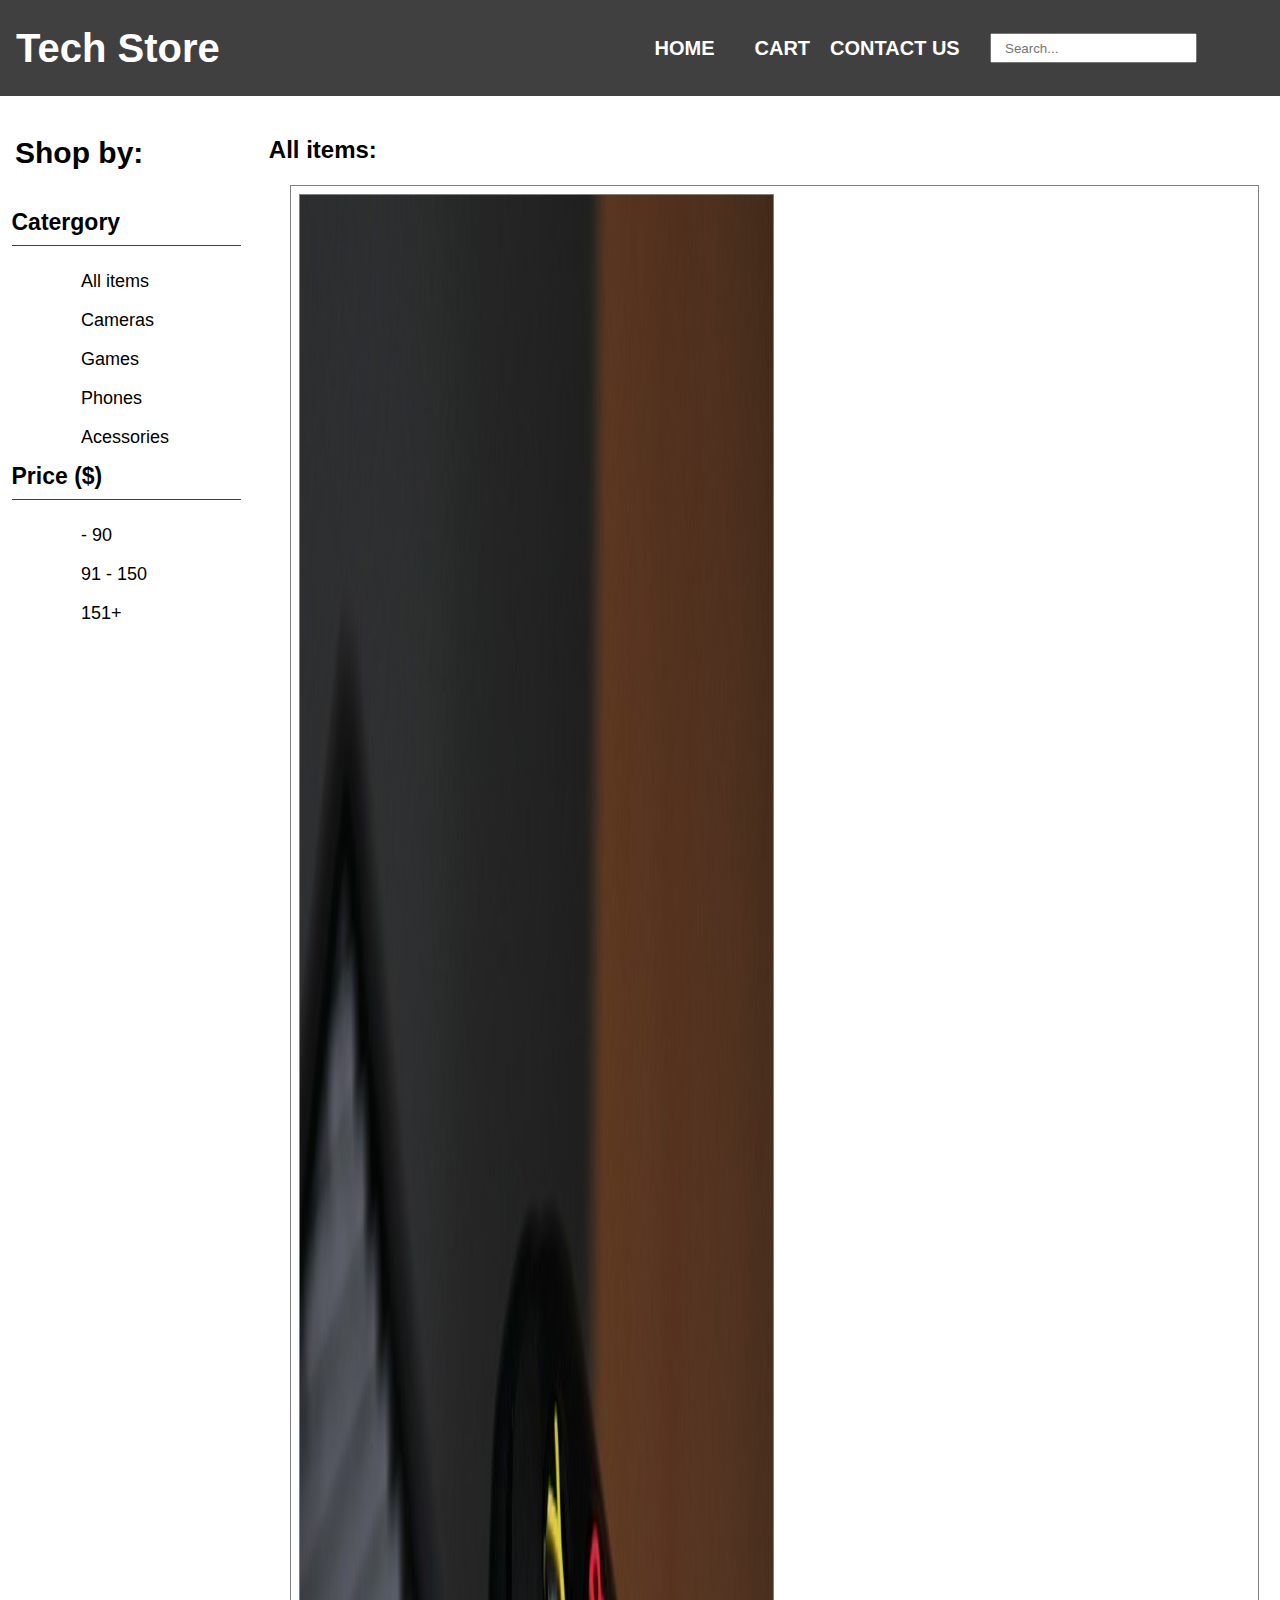
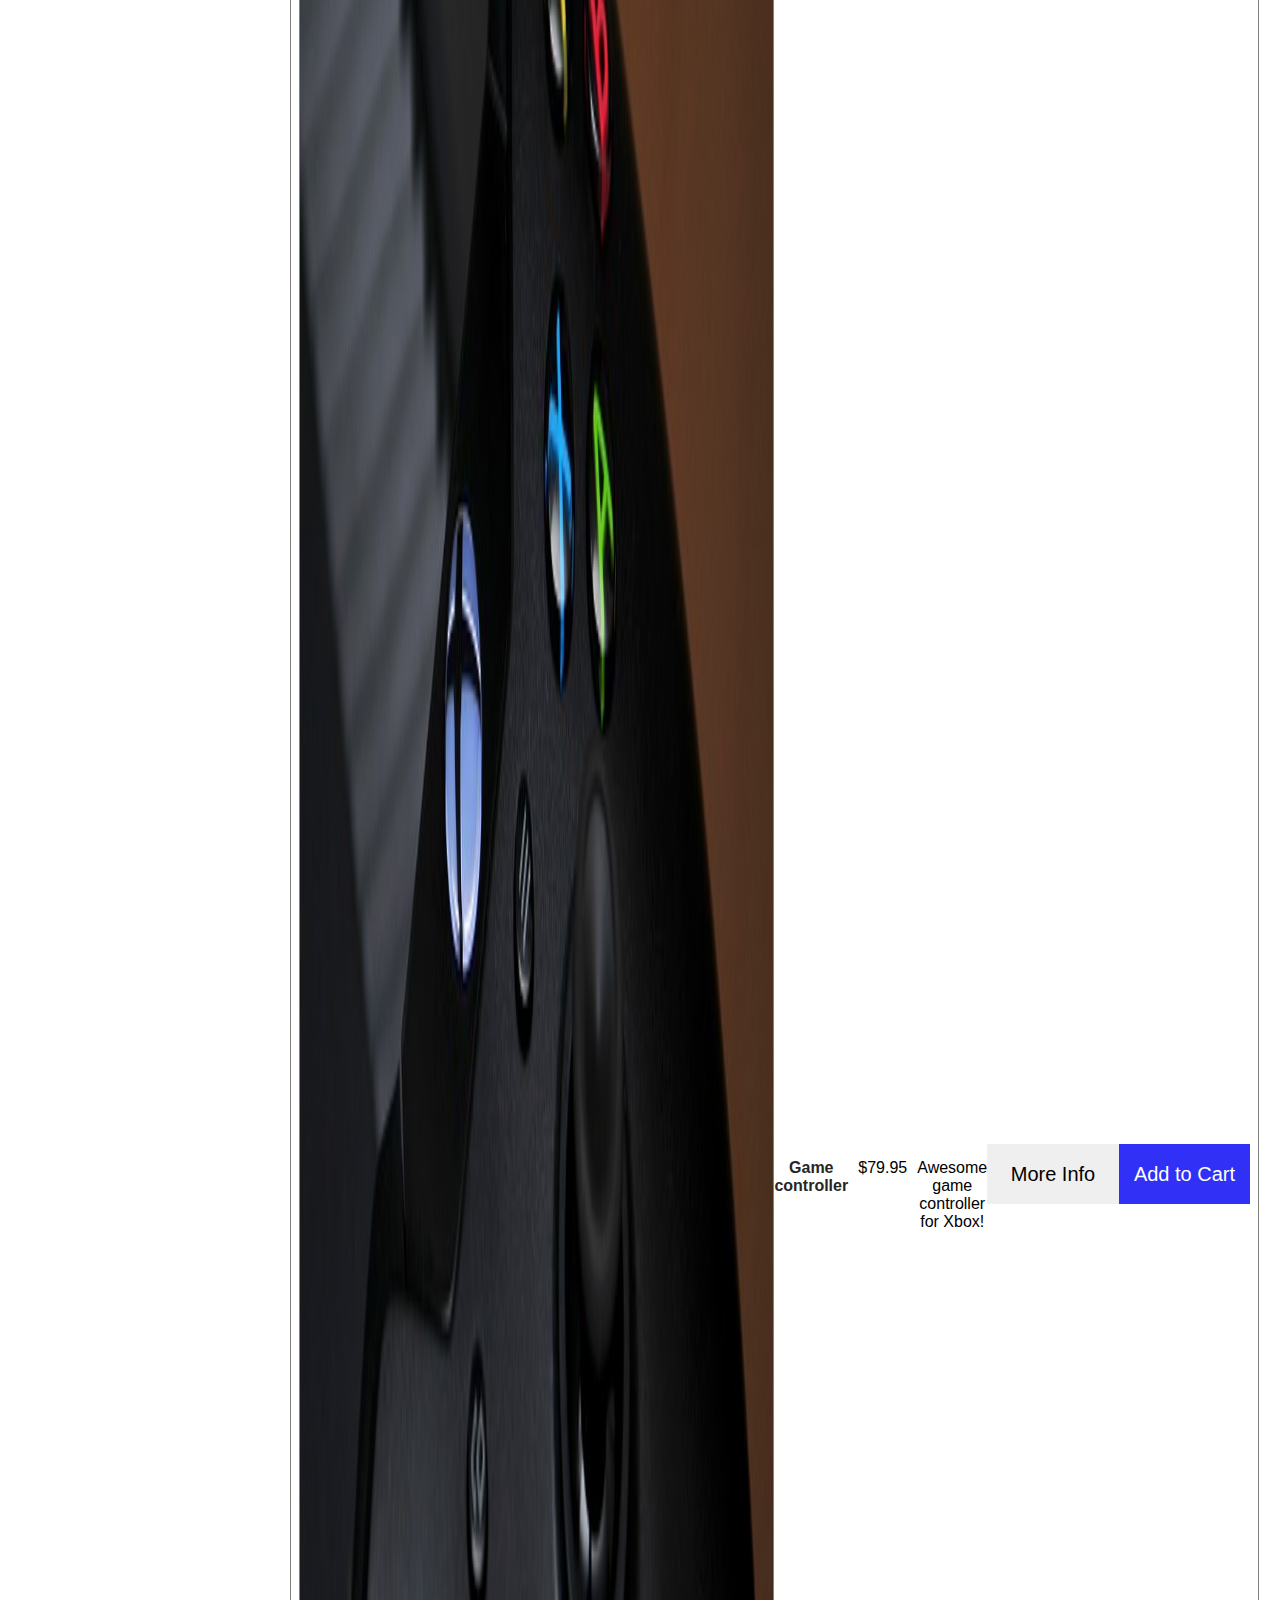
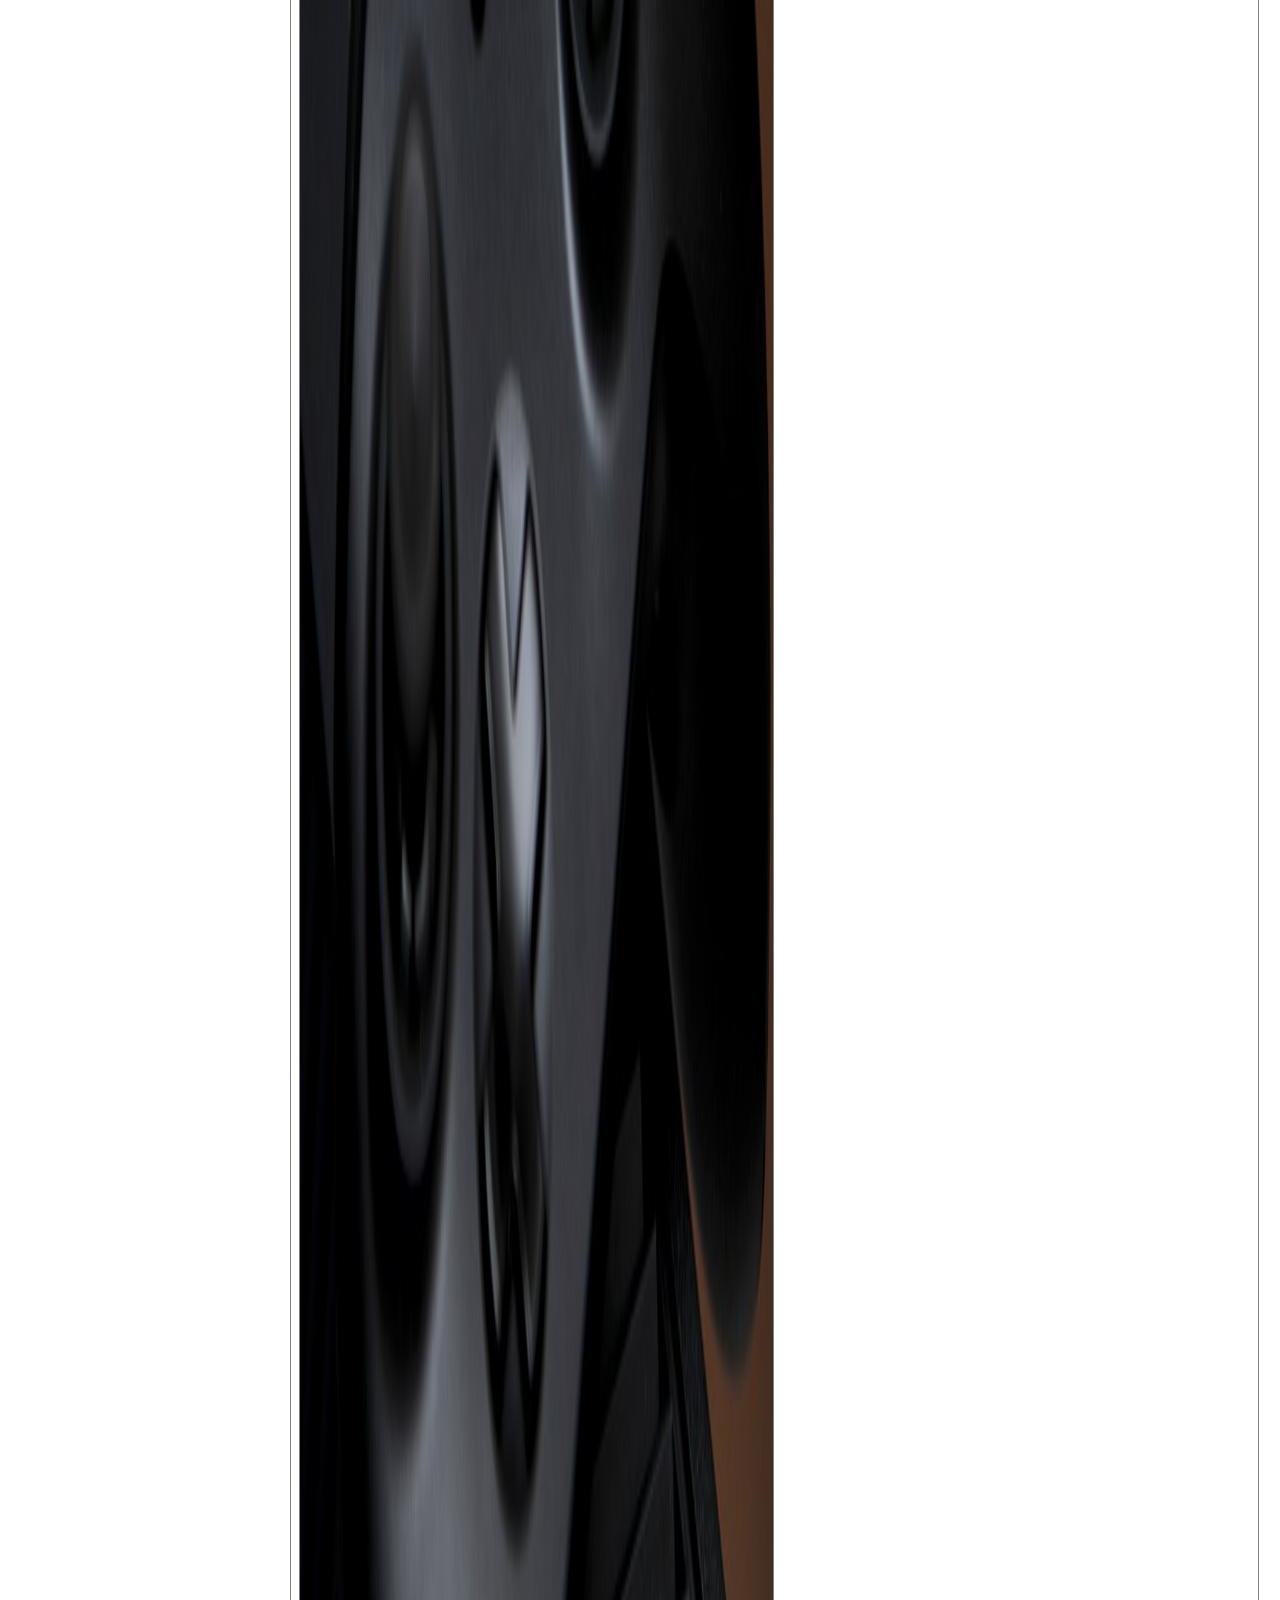
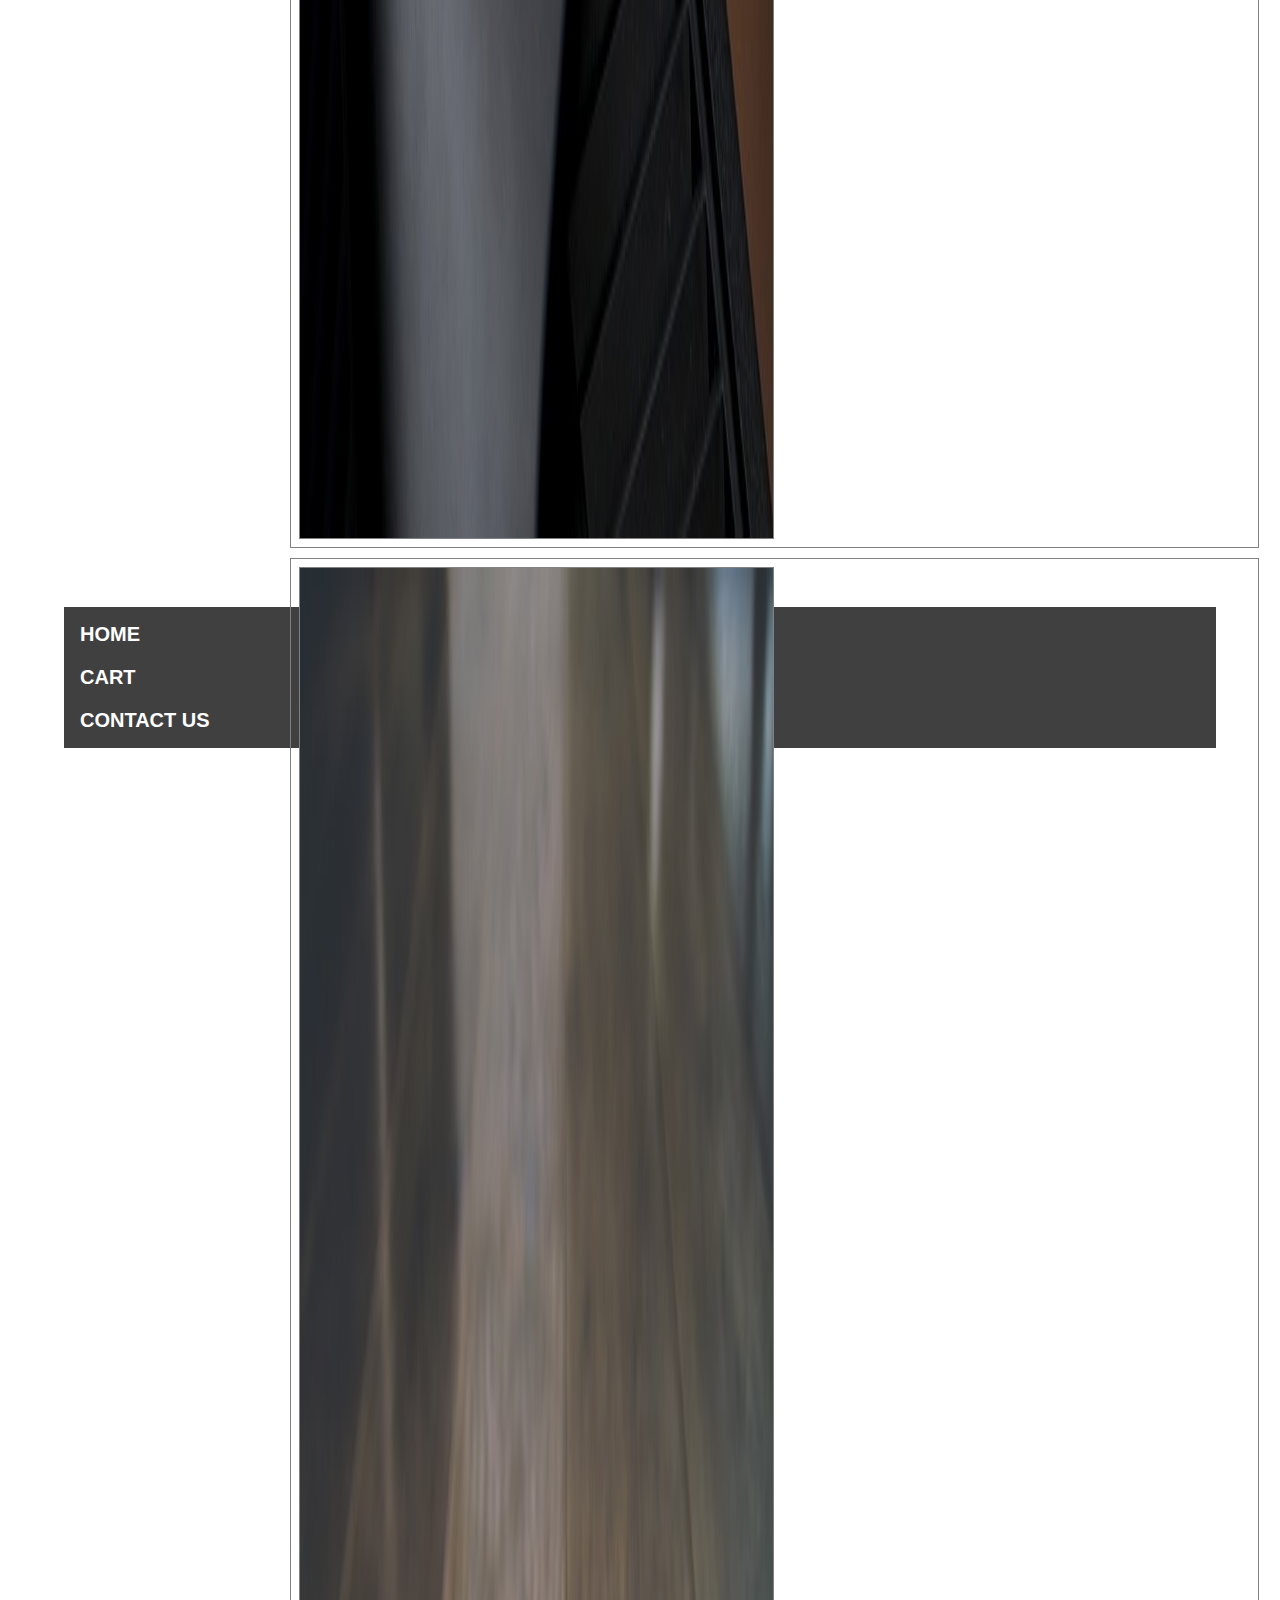
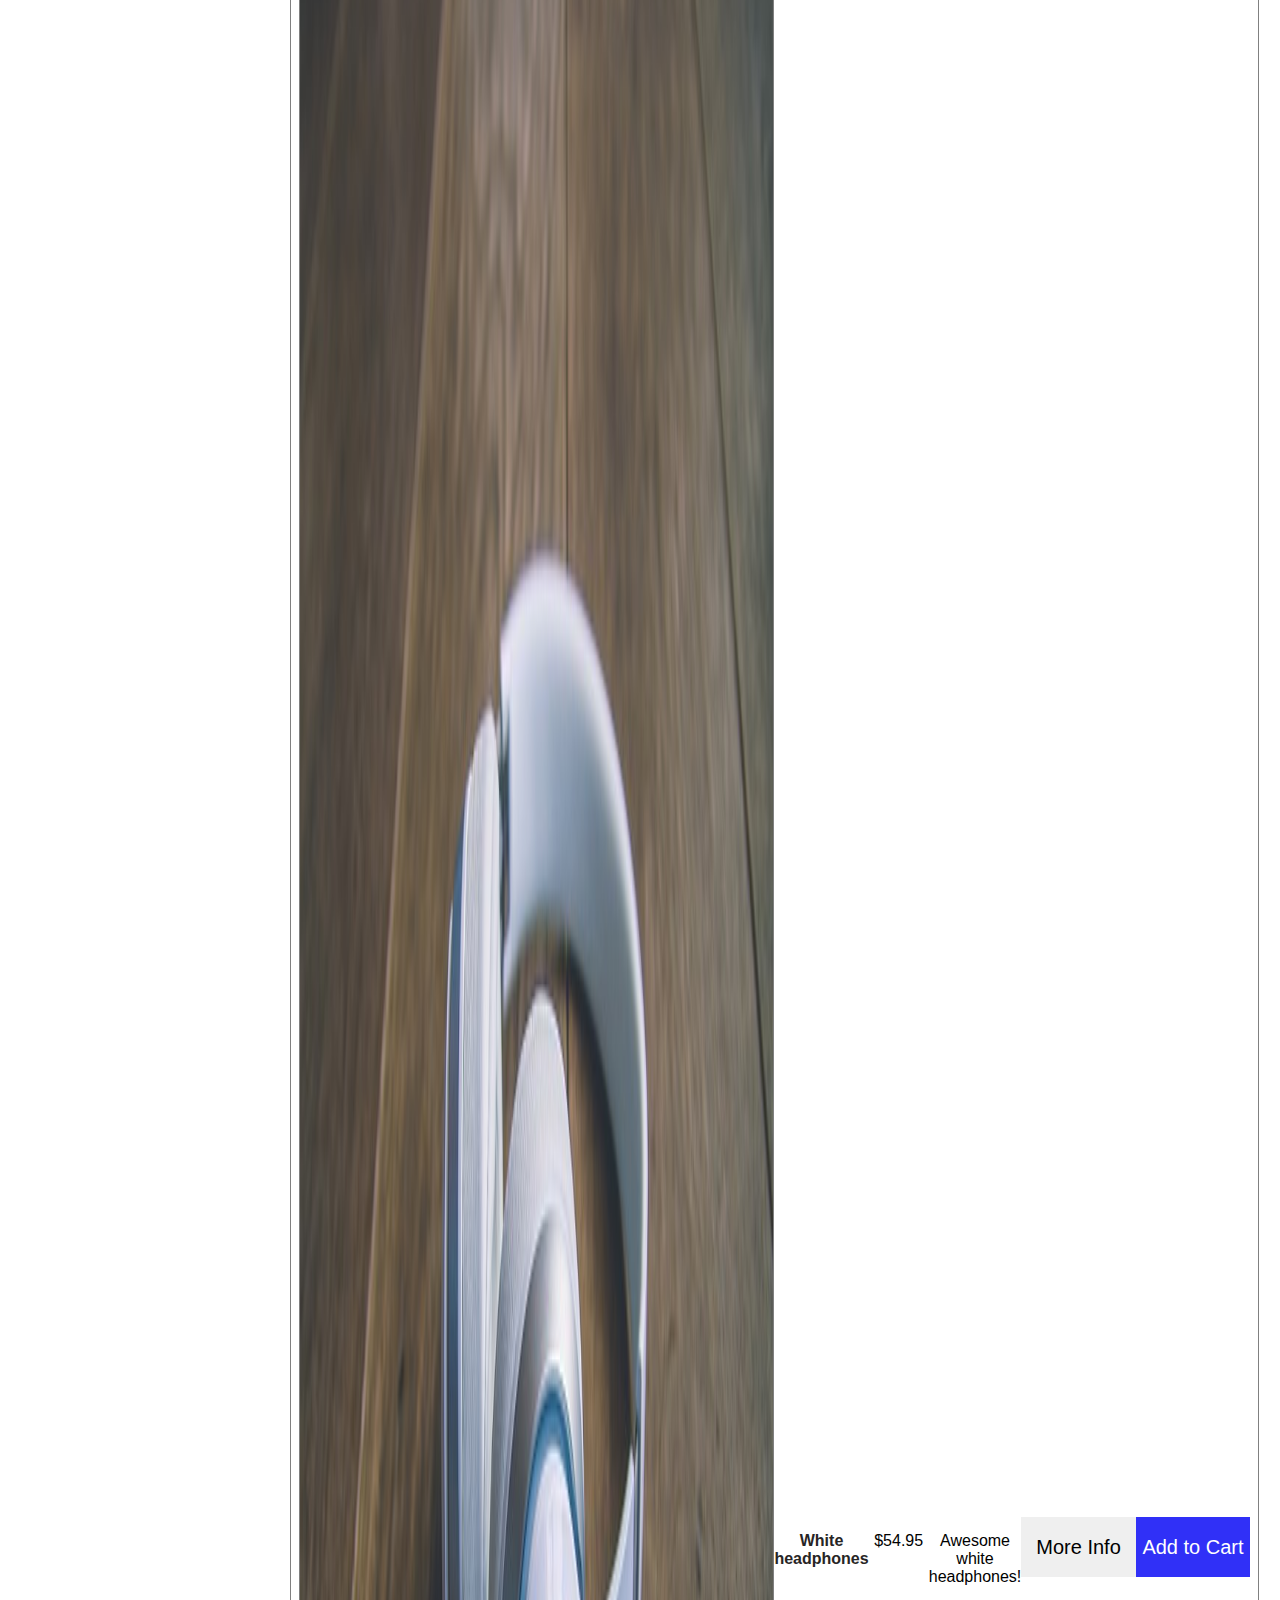
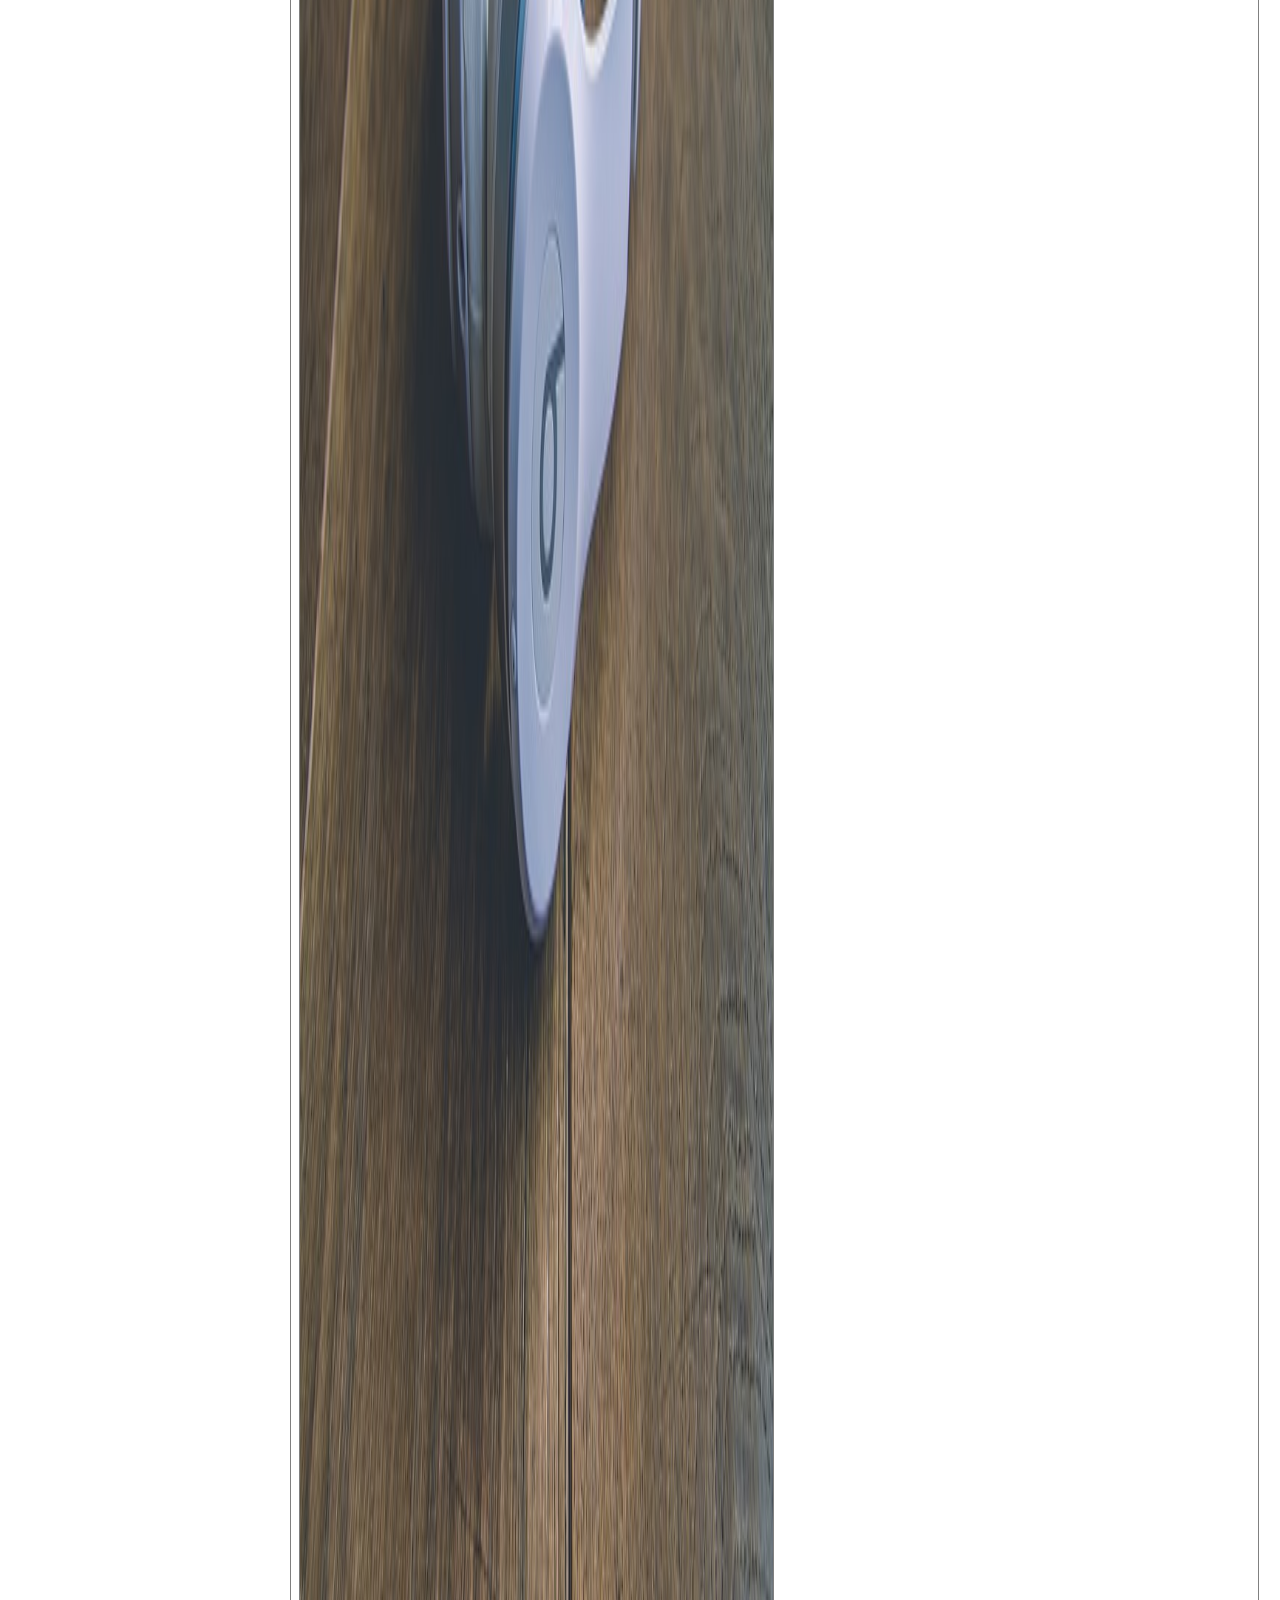
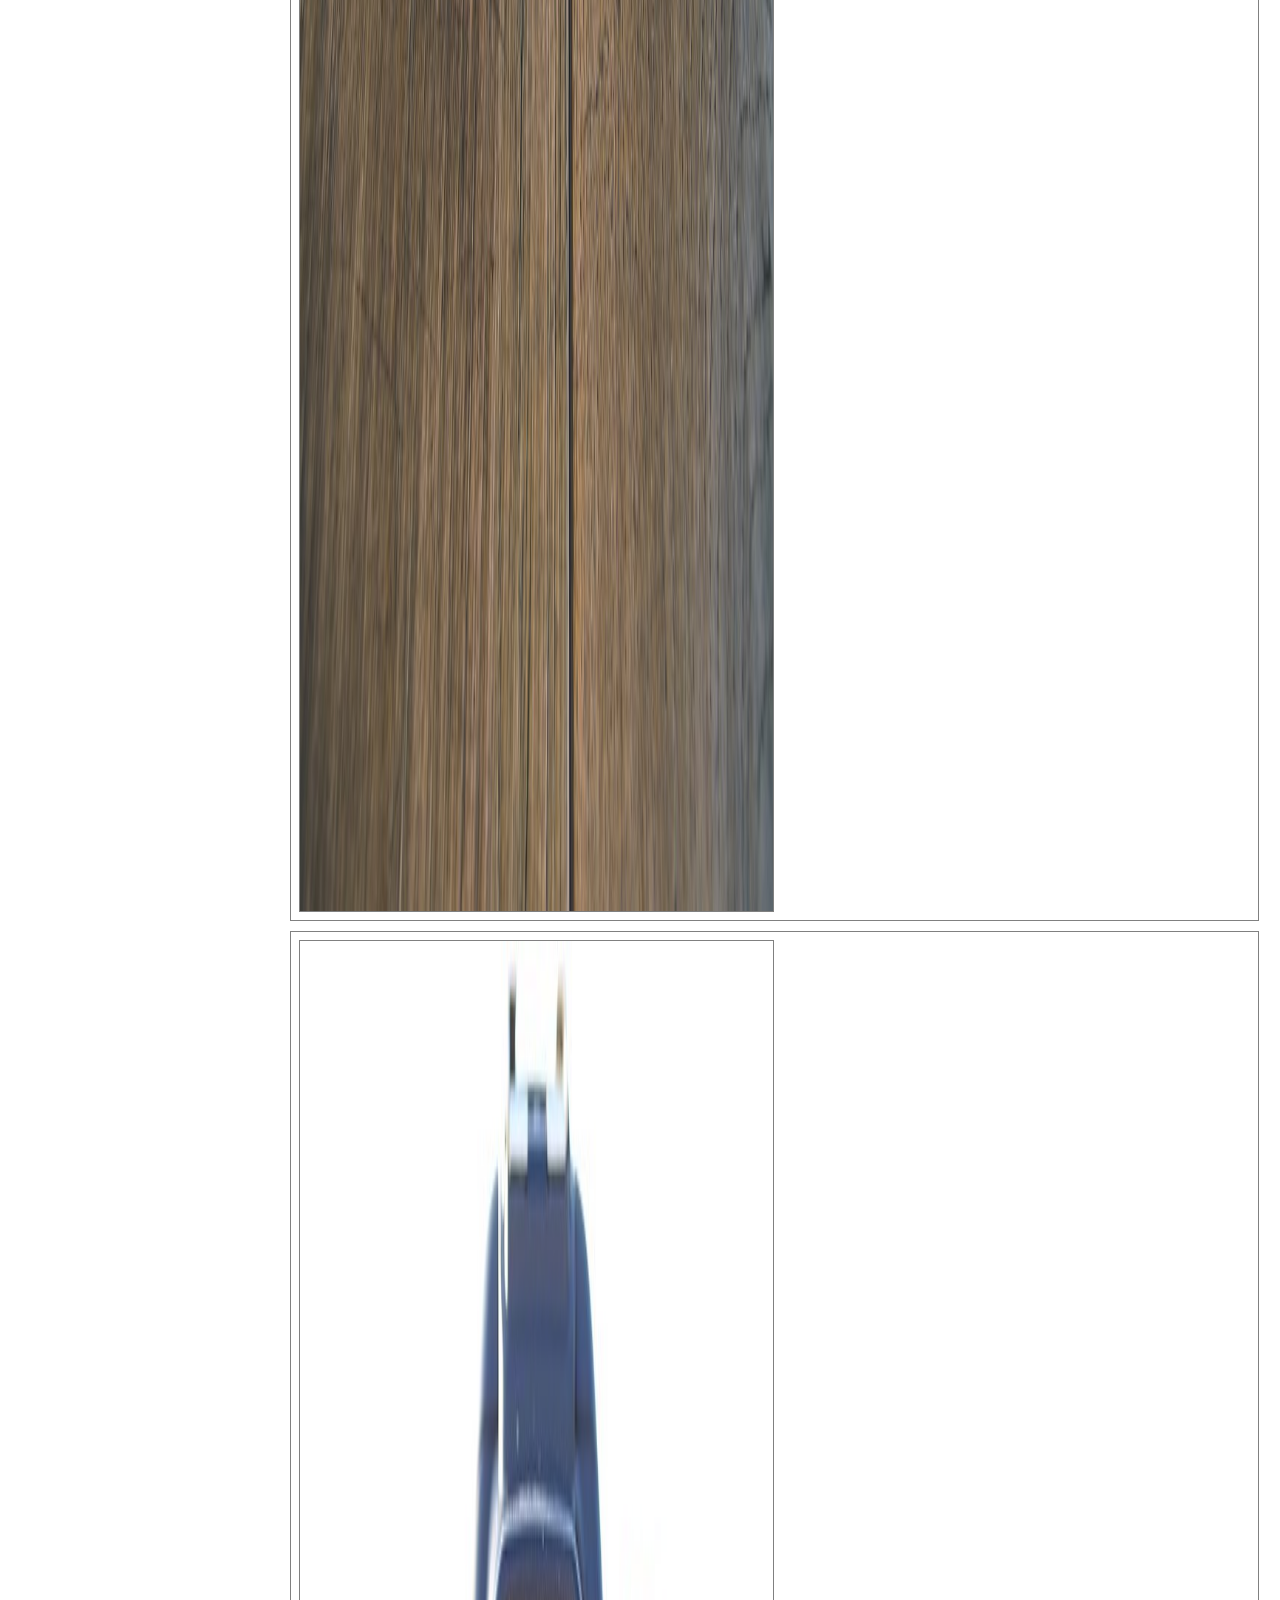
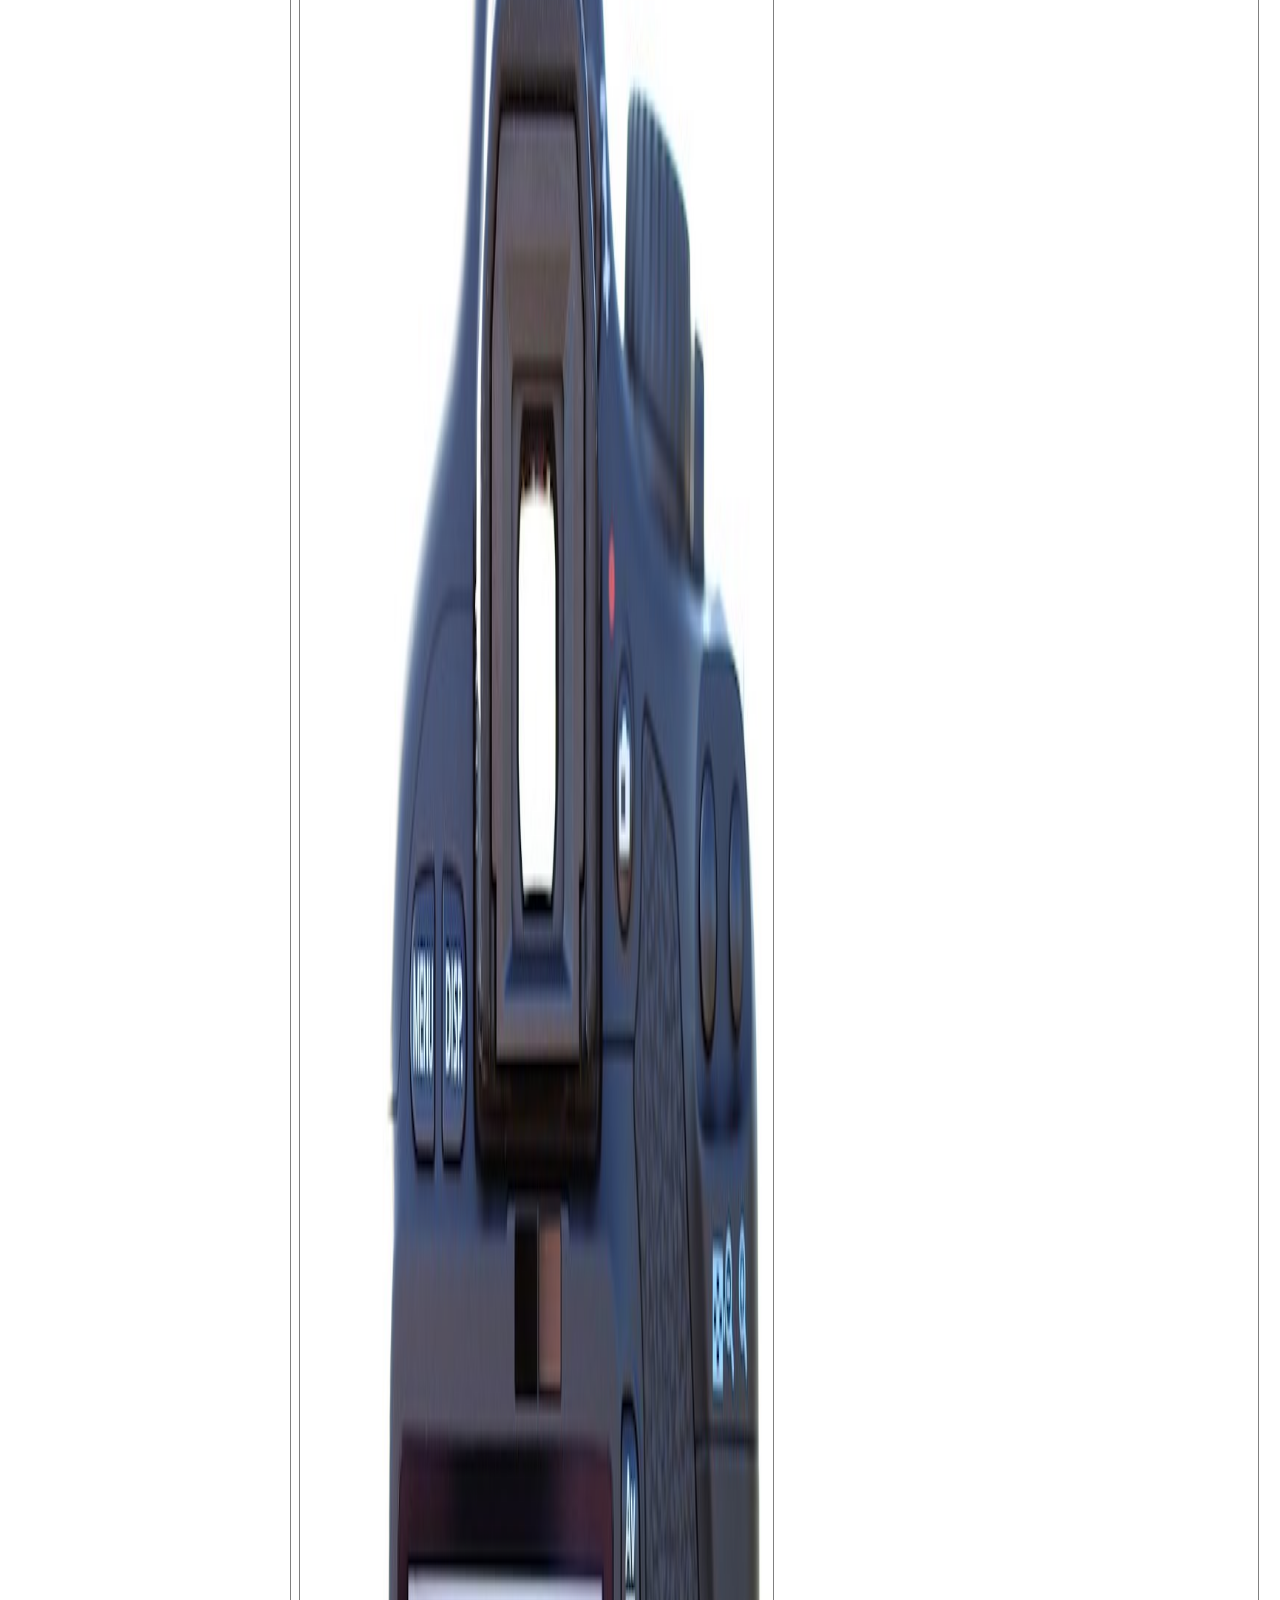
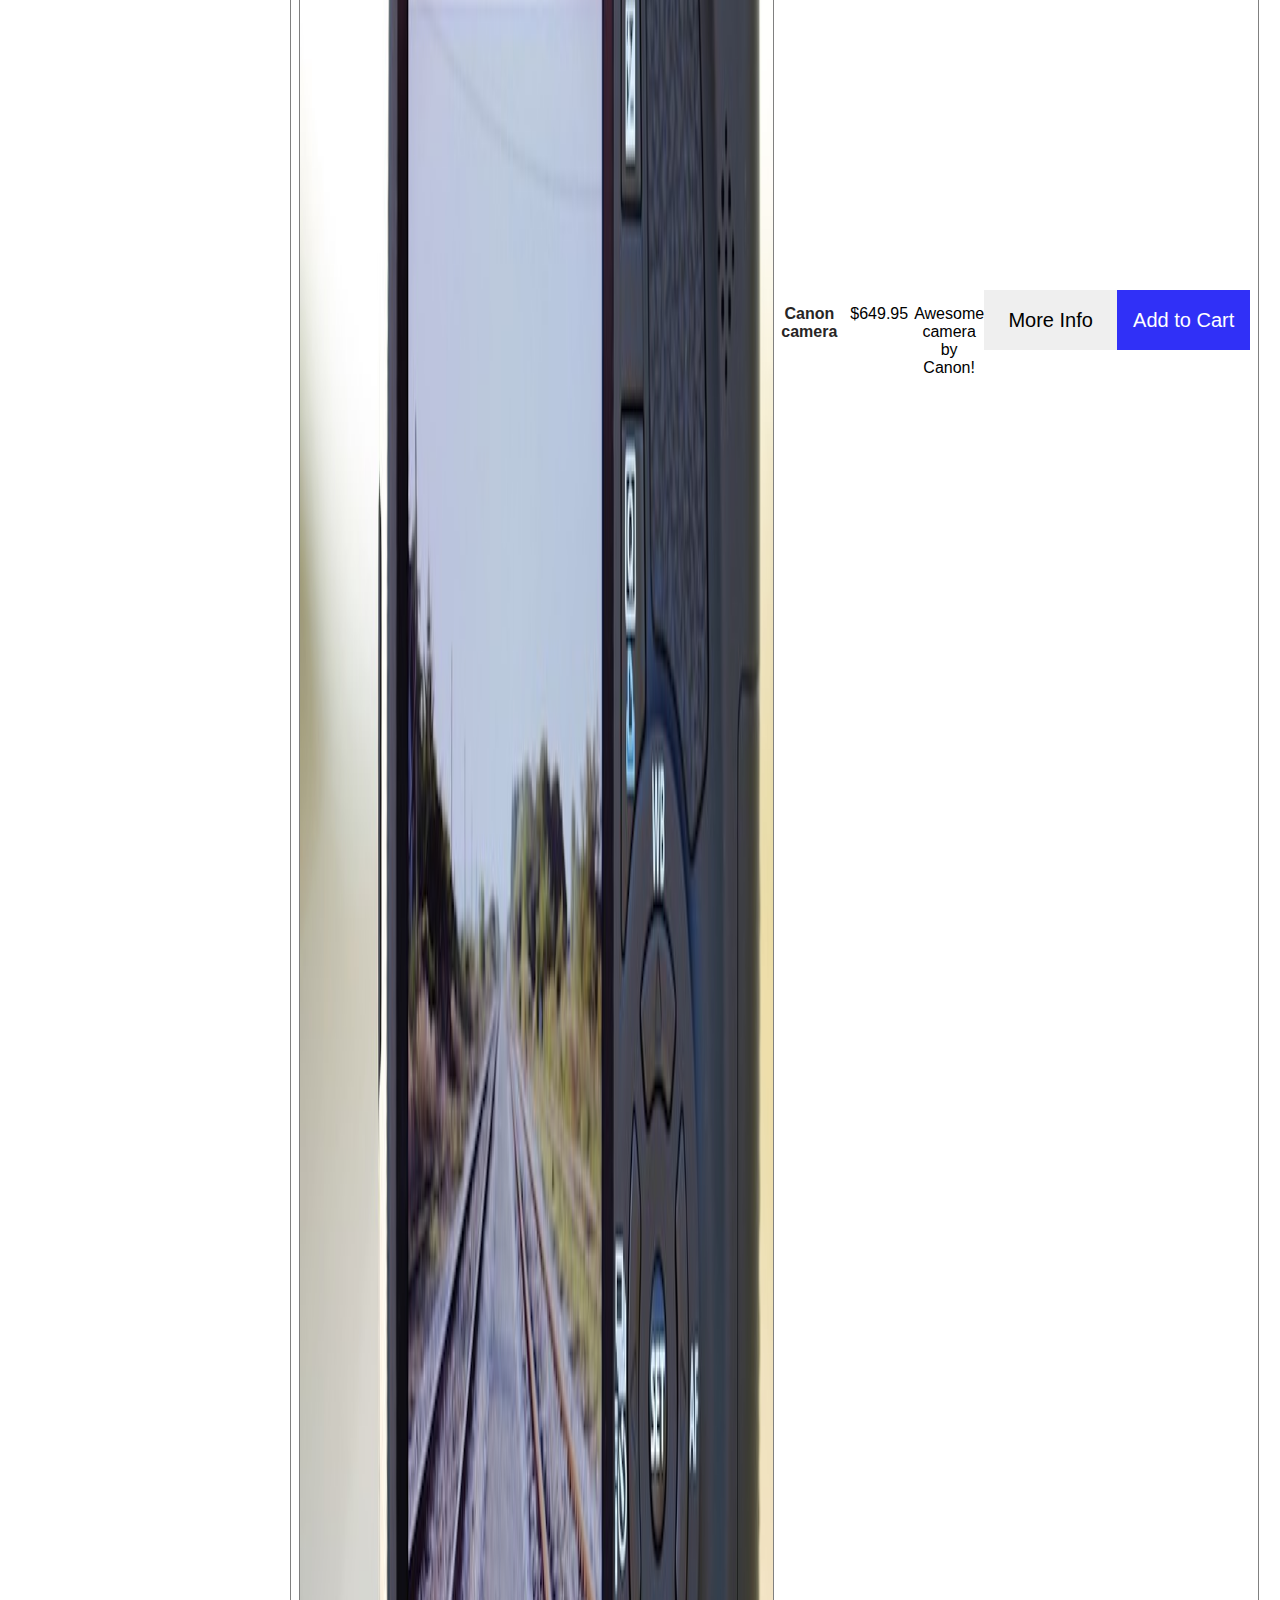
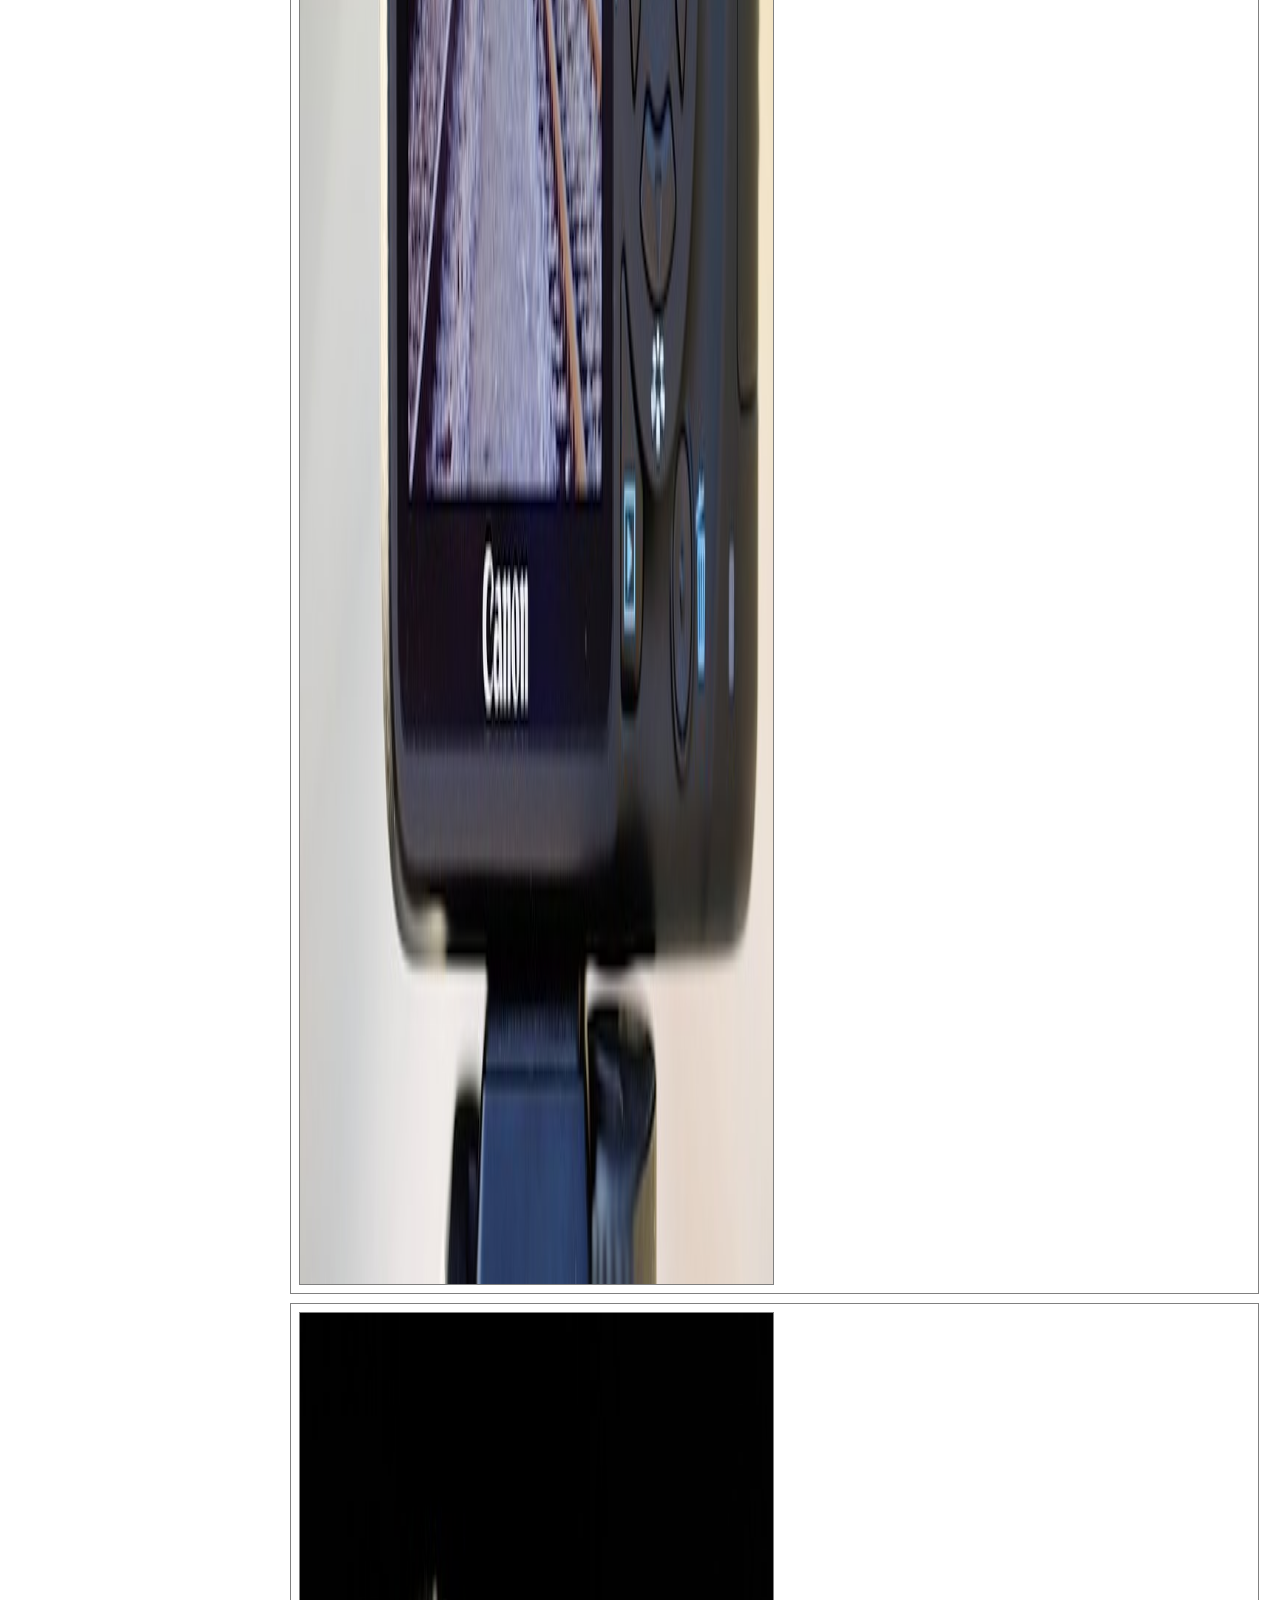
<file: index.html>
<!DOCTYPE html>
<html lang="en">

<head>
    <meta charset="UTF-8">
    <meta http-equiv="X-UA-Compatible" content="IE=edge">
    <meta name="viewport" content="width=device-width, initial-scale=1.0">
    <title>Tech Stone</title>
    <link rel="stylesheet" href="./css/global.css">
    <link rel="stylesheet" href="./css/styles.css">
    <link rel="stylesheet" href="./pages/products-details/sytles.css">
</head>

<body>
    <header class="header">
        <h1 class="header-title"><a href="index.html">Tech Store</a></h1>
        <div class="left-itens-header">
            <nav class="header-navbar">
                <ul>
                    <li><a href="./index.html">home</a></li>
                    <li class="cart"><a href="./pages/cart/index.html">cart<div class="cart-itens-counter">
                                <p class="total-cart-itens">1</p>
                            </div></a>
                    </li>
                    <li><a href="./pages/contact/index.html">contact us</a></li>
                </ul>
            </nav>
            <input id="header-search" type="text" placeholder="Search...">
        </div>
    </header>
    <main>
        <aside class="menu">
            <h2 class="menu-title">Shop by:</h2>
            <h3 class="category-title">Catergory</h3>
            <section class="category-sec">
                <ul>
                    <li>All items</li>
                    <li>Cameras</li>
                    <li>Games</li>
                    <li>Phones</li>
                    <li>Acessories</li>
                </ul>
            </section>
            <h3 class="price-title">Price ($)</h3>
            <section class="price-sec">
                <ul>
                    <li>- 90</li>
                    <li>91 - 150</li>
                    <li>151+</li>
                </ul>
            </section>
        </aside>
        <section class="shopping-itens">
            <h2 class="shopping-title">All items:</h2>
            <section class="shopping-cards">
                <article class="shopping-card">
                    <img src="./assets/controller.jpg" alt="controller">
                    <span class="card-title">Game controller</span>
                    <span class="card-price">$79.95</span>
                    <span class="card-description">Awesome game controller for Xbox!</span>
                    <span class="tags" style="display: none;">games acessories</span>
                    <div class="buttons-div">
                        <button class="info-button">More Info</button>
                        <button class="add-cart-button main-list">Add to Cart</button>
                    </div>
                </article>
                <article class="shopping-card">
                    <img src="./assets/headphones.jpg" alt="headphones">
                    <span class="card-title">White headphones</span>
                    <span class="card-price">$54.95</span>
                    <span class="card-description">Awesome white headphones!</span>
                    <span class="tags" style="display: none;">acessories phones</span>
                    <div class="buttons-div">
                        <button class="info-button">More Info</button>
                        <button class="add-cart-button">Add to Cart</button>
                    </div>
                </article>
                <article class="shopping-card">
                    <img src="./assets/camera.jpg" alt="camera">
                    <span class="card-title">Canon camera</span>
                    <span class="card-price">$649.95</span>
                    <span class="card-description">Awesome camera by Canon!</span>
                    <span class="tags" style="display: none;">cameras</span>
                    <div class="buttons-div">
                        <button class="info-button">More Info</button>
                        <button class="add-cart-button">Add to Cart</button>
                    </div>
                </article>
                <article class="shopping-card">
                    <img src="./assets/microphone.jpg" alt="microphone">
                    <span class="card-title">Yeti Microphone</span>
                    <span class="card-price">$119.95</span>
                    <span class="card-description">Awesome Blue Yeti microphone!</span>
                    <span class="tags" style="display: none;">acessories</span>
                    <div class="buttons-div">
                        <button class="info-button">More Info</button>
                        <button class="add-cart-button">Add to Cart</button>
                    </div>
                </article>
                <article class="shopping-card">
                    <img src="./assets/cables.jpg" alt="cables">
                    <span class="card-title">Cabels</span>
                    <span class="card-price">$10.95</span>
                    <span class="card-description">Awesome cables available in different lengths!</span>
                    <span class="tags" style="display: none;">acessories</span>
                    <div class="buttons-div">
                        <button class="info-button">More Info</button>
                        <button class="add-cart-button">Add to Cart</button>
                    </div>
                </article>
                <article class="shopping-card">
                    <img src="./assets/lenses.jpg" alt="lenses">
                    <span class="card-title">Camera lenses</span>
                    <span class="card-price">$99.95</span>
                    <span class="card-description">Awesome camera lenses (for Canon models &lt; 2022)!</span>
                    <span class="tags" style="display: none;">cameras</span>
                    <div class="buttons-div">
                        <button class="info-button">More Info</button>
                        <button class="add-cart-button">Add to Cart</button>
                    </div>
                </article>
                <article class="shopping-card">
                    <img src="./assets/controller.jpg" alt="controller">
                    <span class="card-title">Game controller</span>
                    <span class="card-price">$79.95</span>
                    <span class="card-description">Awesome game controller for Xbox!</span>
                    <span class="tags" style="display: none;">games acessories</span>
                    <div class="buttons-div">
                        <button class="info-button">More Info</button>
                        <button class="add-cart-button main-list">Add to Cart</button>
                    </div>
                </article>
                <article class="shopping-card">
                    <img src="./assets/headphones.jpg" alt="headphones">
                    <span class="card-title">White headphones</span>
                    <span class="card-price">$54.95</span>
                    <span class="card-description">Awesome white headphones!</span>
                    <span class="tags" style="display: none;">acessories phones</span>
                    <div class="buttons-div">
                        <button class="info-button">More Info</button>
                        <button class="add-cart-button">Add to Cart</button>
                    </div>
                </article>
                <article class="shopping-card">
                    <img src="./assets/camera.jpg" alt="camera">
                    <span class="card-title">Canon camera</span>
                    <span class="card-price">$649.95</span>
                    <span class="card-description">Awesome camera by Canon!</span>
                    <span class="tags" style="display: none;">cameras</span>
                    <div class="buttons-div">
                        <button class="info-button">More Info</button>
                        <button class="add-cart-button">Add to Cart</button>
                    </div>
                </article>
                <article class="shopping-card">
                    <img src="./assets/microphone.jpg" alt="microphone">
                    <span class="card-title">Yeti Microphone</span>
                    <span class="card-price">$119.95</span>
                    <span class="card-description">Awesome Blue Yeti microphone!</span>
                    <span class="tags" style="display: none;">acessories</span>
                    <div class="buttons-div">
                        <button class="info-button">More Info</button>
                        <button class="add-cart-button">Add to Cart</button>
                    </div>
                </article>
                <article class="shopping-card">
                    <img src="./assets/cables.jpg" alt="cables">
                    <span class="card-title">Cabels</span>
                    <span class="card-price">$10.95</span>
                    <span class="card-description">Awesome cables available in different lengths!</span>
                    <span class="tags" style="display: none;">acessories</span>
                    <div class="buttons-div">
                        <button class="info-button">More Info</button>
                        <button class="add-cart-button">Add to Cart</button>
                    </div>
                </article>
                <article class="shopping-card">
                    <img src="./assets/lenses.jpg" alt="lenses">
                    <span class="card-title">Camera lenses</span>
                    <span class="card-price">$99.95</span>
                    <span class="card-description">Awesome camera lenses (for Canon models &lt; 2022)!</span>
                    <span class="tags" style="display: none;">cameras</span>
                    <div class="buttons-div">
                        <button class="info-button">More Info</button>
                        <button class="add-cart-button">Add to Cart</button>
                    </div>
                </article>
                <article class="shopping-card">
                    <img src="./assets/controller.jpg" alt="controller">
                    <span class="card-title">Game controller</span>
                    <span class="card-price">$79.95</span>
                    <span class="card-description">Awesome game controller for Xbox!</span>
                    <span class="tags" style="display: none;">games acessories</span>
                    <div class="buttons-div">
                        <button class="info-button">More Info</button>
                        <button class="add-cart-button main-list">Add to Cart</button>
                    </div>
                </article>
                <article class="shopping-card">
                    <img src="./assets/headphones.jpg" alt="headphones">
                    <span class="card-title">White headphones</span>
                    <span class="card-price">$54.95</span>
                    <span class="card-description">Awesome white headphones!</span>
                    <span class="tags" style="display: none;">acessories phones</span>
                    <div class="buttons-div">
                        <button class="info-button">More Info</button>
                        <button class="add-cart-button">Add to Cart</button>
                    </div>
                </article>
                <article class="shopping-card">
                    <img src="./assets/camera.jpg" alt="camera">
                    <span class="card-title">Canon camera</span>
                    <span class="card-price">$649.95</span>
                    <span class="card-description">Awesome camera by Canon!</span>
                    <span class="tags" style="display: none;">cameras</span>
                    <div class="buttons-div">
                        <button class="info-button">More Info</button>
                        <button class="add-cart-button">Add to Cart</button>
                    </div>
                </article>

            </section>
        </section>
    </main>
    <footer class="footer">
        <nav class="footer-navbar">
            <ul>
                <li><a href="./index.html">home</a></li>
                <li><a href="./pages/cart/index.html">cart</a></li>
                <li><a href="./pages/contact/index.html">contact us</a></li>
            </ul>
        </nav>
    </footer>
    <script type="text/javascript" src="./js/global.js"></script>
    <script type="text/javascript" src="./js/script.js"></script>
</body>

</html>
</file>
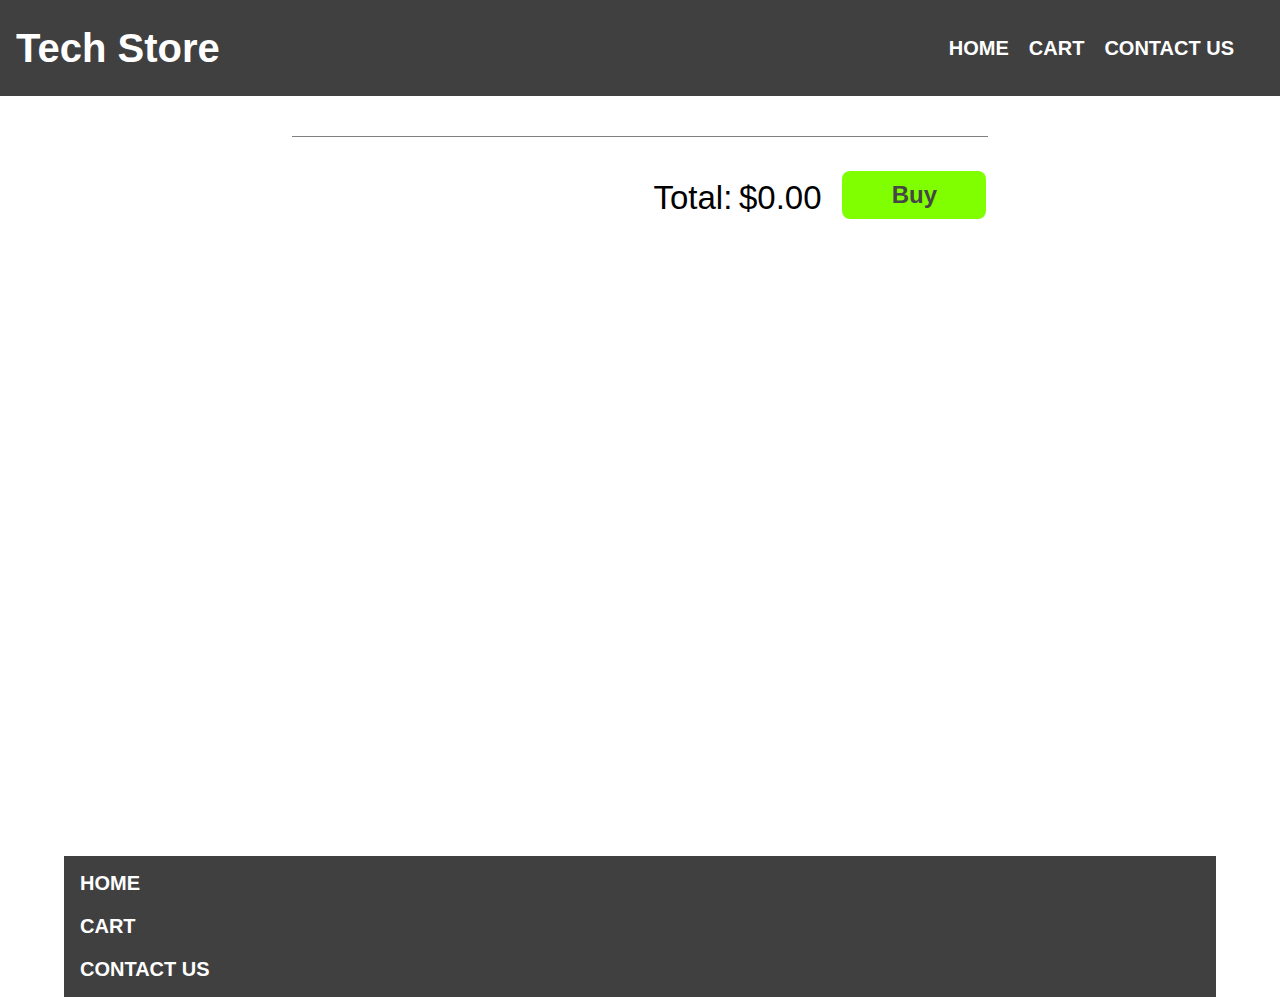
<file: pages/cart/index.html>
<!DOCTYPE html>
<html lang="en">

<head>
    <meta charset="UTF-8">
    <meta http-equiv="X-UA-Compatible" content="IE=edge">
    <meta name="viewport" content="width=device-width, initial-scale=1.0">
    <title>Cart</title>
    <link rel="stylesheet" href="../../css/global.css">
    <link rel="stylesheet" href="style.css">
</head>

<body>
    <header class="header">
        <h1 class="header-title"><a href="../../index.html">Tech Store</a></h1>
        <div class="left-itens-header">
            <nav class="header-navbar">
                <ul>
                    <li><a href="../../index.html">home</a></li>
                    <li><a href="index.html">cart<div class="cart-itens-counter">
                                <p class="total-cart-itens">1</p>
                            </div></a></li>
                    <li><a href="../contact/index.html">contact us</a></li>
                </ul>
            </nav>
        </div>
    </header>
    <main>
        <section class="cart-section">
            <div class="main-div">

                <div class="last-div" style="display: flex;">
                    <div class="total">
                        <p>Total:</p>
                        <p class="total-price">$0</p>
                    </div>
                    <div class="buy-button-div">
                        <button class="buy-button">Buy</button>
                    </div>
                </div>
        </section>
    </main>
    <footer class="footer">
        <nav class="footer-navbar">
            <ul>
                <li><a href="../../index.html">home</a></li>
                <li><a href="index.html">cart</a></li>
                <li><a href="../contact/index.html">contact us</a></li>
            </ul>
        </nav>
    </footer>
    <script type="text/javascript" src="../../js/global.js"></script>
    <script type="text/javascript" src="script.js"></script>
</body>

</html>
</file>
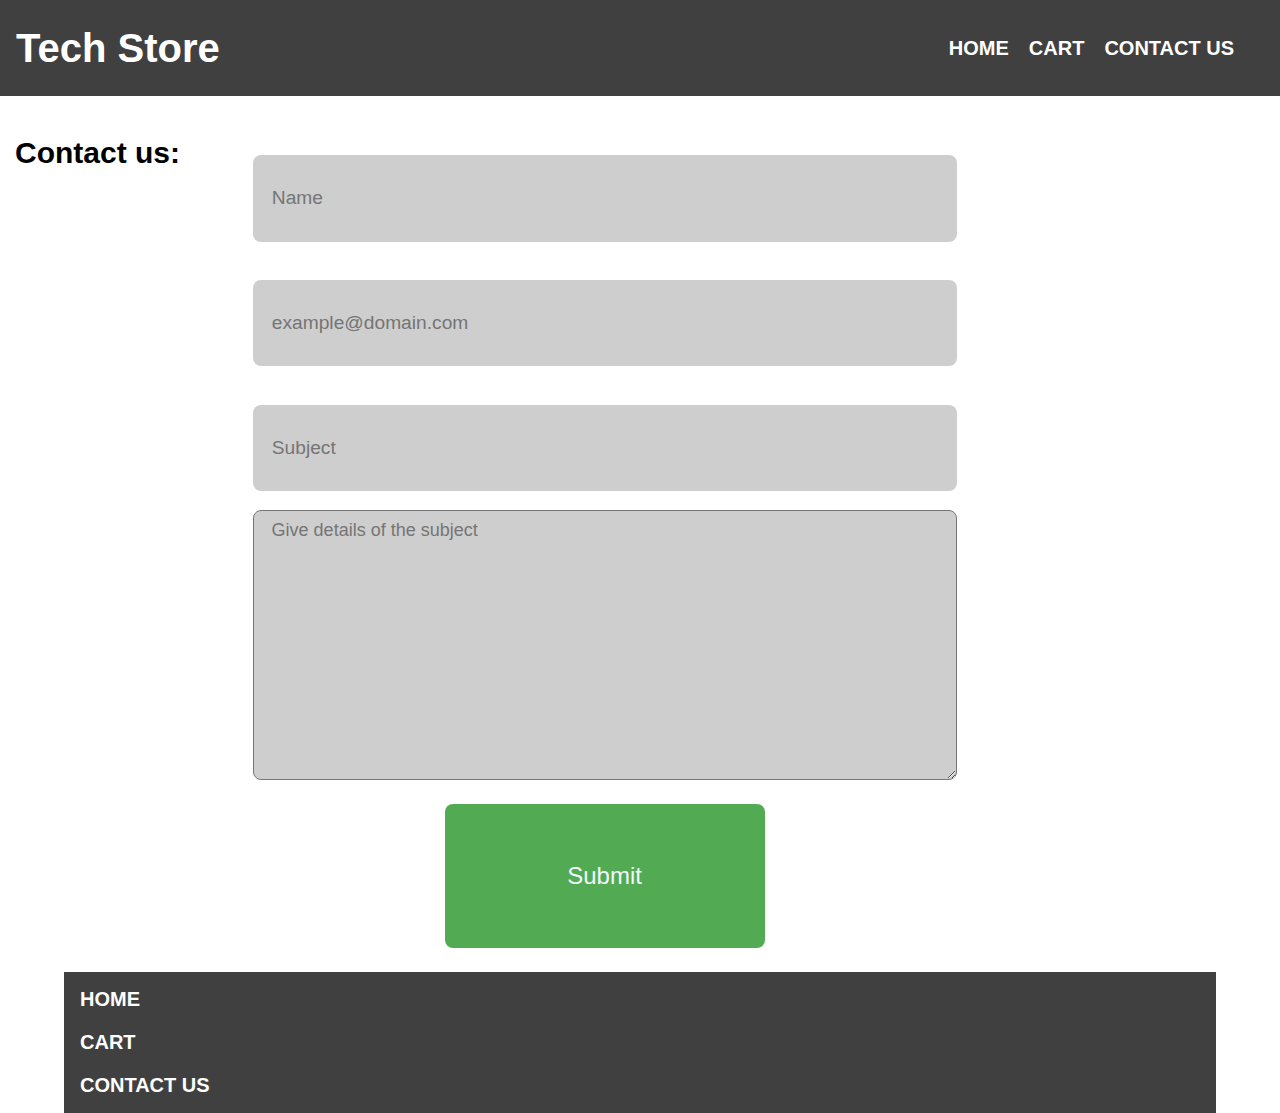
<file: pages/contact/index.html>
<!DOCTYPE html>
<html lang="en">

<head>
    <meta charset="UTF-8">
    <meta http-equiv="X-UA-Compatible" content="IE=edge">
    <meta name="viewport" content="width=device-width, initial-scale=1.0">
    <title>Contact</title>
    <link rel="stylesheet" href="../../css/global.css">
    <link rel="stylesheet" href="style.css">
</head>

<body>
    <header class="header">
        <h1 class="header-title"><a href="../../index.html">Tech Store</a></h1>
        <div class="left-itens-header">
            <nav class="header-navbar">
                <ul>
                    <li><a href="../../index.html">home</a></li>
                    <li><a href="../cart/index.html">cart<div class="cart-itens-counter">
                                <p class="total-cart-itens">1</p>
                            </div></a></li>
                    <li><a href="index.html">contact us</a></li>
                </ul>
            </nav>
        </div>
    </header>
    <main>
        <h2 class="menu-title">Contact us:</h2>
        <form class="form">
            <input type="text" name="name" id="name" placeholder="Name">
            <input type="email" name="email" id="email" placeholder="example@domain.com">
            <input type="text" name="subject" id="subject" placeholder="Subject">
            <textarea name="message" id="message" placeholder="Give details of the subject"></textarea>
            <button>Submit</button>
        </form>

    </main>
    <footer class="footer">
        <nav class="footer-navbar">
            <ul>
                <li><a href="../../index.html">home</a></li>
                <li><a href="../cart/index.html">cart</a></li>
                <li><a href="index.html">contact us</a></li>
            </ul>
        </nav>
    </footer>
    <script type="text/javascript" src="../../js/global.js"></script>
</body>

</html>
</file>
<file: css/global.css>
* {
    margin: 0;
    padding: 0;
    box-sizing: border-box;

    font-family: sans-serif;
}

ul {
    list-style: none;
}

a {
    color: white;
    text-decoration: none;
}

.header,
.footer {
    display: flex;
    justify-content: space-between;
    align-items: center;

    width: 100vw;
    height: 6em;

    padding: 1em;

    background-color: rgb(65, 64, 64);
    color: white;
}

.header-title {
    font-size: 40px;
}

.left-itens-header {
    display: flex;
    align-items: center;
}

.left-itens-header ul,
.footer ul {
    display: flex;
    gap: 1em;
    margin-right: 1.5em;

    font-size: 20px;
    font-weight: 600;
    text-transform: uppercase;
}

.left-itens-header input {
    margin-right: 5em;
    height: 2em;
    padding: 1em;
}

main {
    display: flex;

    padding-top: 2.5em;
}

.menu {
    display: flex;
    flex-direction: column;

    width: 25vw;

    margin-right: 1em;
}

.menu-title {
    font-size: 30px;

    padding: 1.3em 0.5em;
    padding-top: 0;
}

.menu li {
    text-align: left;
    margin: 1em 0 0 4em;
    width: fit-content;
}

.category-title,
.price-title {
    font-size: 23px;

    margin: 0 0.5em;
    padding-bottom: 0.4em;

    border-bottom: rgb(66, 62, 62) solid 1px;
}

.category-sec,
.price-sec {
    font-size: 18px;
    margin: 0.4em 0.5em 0.8em;

}

.footer {
    width: 90%;
    height: fit-content;

    margin: 0 5%;
}

.footer ul {
    flex-direction: column;
}

.cart a {
    display: flex;
    width: fit-content;
    flex-direction: row;
    margin-left: 1em;
}

.cart-itens-counter {
    margin-left: 0.5em;
    width: fit-content;
    height: 1em;

    border-bottom-left-radius: 100%;
    border-top-left-radius: 100%;

    background-color: red;
    display: none;
    align-items: center;
    justify-content: center;

    font-size: small;
}
</file>
<file: css/styles.css>
.shopping-title {
    text-align: left;
    width: 100%;
}

.shopping-itens {
    width: 66%;

    display: flex;
    flex-direction: column;
    align-items: center;
    justify-content: center;

}

.shopping-cards {
    display: flex;
    flex-wrap: wrap;

    padding: 1em;
}

.shopping-card {
    display: flex;
    flex-direction: column;

    align-items: center;

    padding: 0.5em;
    margin: 0.3em;
    border: gray 1px solid;
}

.shopping-card img {
    width: 260px;
    height: auto;

    border: solid gray 1px
}

.card-title,
.card-price,
.card-description {
    text-align: center;
    margin-top: 1em;

    height: 30px;
    width: 250px;
}

.card-title {
    font-weight: bold;

    color: rgb(39, 37, 37)
}

.buttons-div {
    display: flex;
    justify-content: center;
    width: 100%;

    margin-top: 1em;
}

.buttons-div button {
    width: 50%;
    height: 3em;

    font-size: 20px;

    border: none;
}

.buttons-div .add-cart-button {
    background-color: rgb(48, 48, 247);
    color: white;
}
</file>
<file: pages/products-details/sytles.css>
.shopping-itens {
    justify-content: start;
    width: 100%;

    margin-bottom: 3em;
}

.selected-shopping-card {
    width: 80%;
}

.shopping-card {
    flex-direction: row;
    width: 100%;
    height: 100%;
}

.shopping-card img {
    width: 50%;
    height: 100%;

    justify-content: start;
}

.selected-card-details {
    display: flex;
    flex-direction: column;
    justify-content: space-between;
    align-items: center;
    width: 50%;
    height: 100%;

    margin: 0 2em;
}

.selected-card-text {
    display: flex;
    flex-direction: column;
    justify-content: space-around;
    align-items: center;
    height: 100%;

    font-size: larger;
}

.selected-card-title,
.selected-card-price,
.selected-card-description {
    margin: 0.5em 0;
}

.buttons-div {
    display: flex;
    justify-content: center;
    width: 100%;
}

.selected-item-add-cart-button {
    width: 100% !important
}
</file>
<file: pages/cart/style.css>
.cart-section {
    display: flex;
    flex-direction: row;
    align-items: start;
    height: fit-content;
    width: 100vw;
    min-height: 80vh;
    padding: 0 12em;
}

.main-div {
    display: flex;
    flex-direction: column;

    justify-content: space-around;


    width: 100%;
    margin: 0 100px;
    border-top: gray 1px solid;


}

.details {
    display: flex;
    justify-content: space-between;
    border-bottom: gray 1px solid;

    padding: 1em 0;
}

.item-img {
    display: flex;
    align-items: center;
    justify-content: center;
}

.item-img img {
    width: 300px;
    height: auto;

    border: black 1px solid;
}

.item-details {
    display: flex;
    flex-direction: row;
    align-items: center;
}

.item-name {
    font-size: 24px;
    text-align: center;
    width: 10em;
}

.item-price {
    font-size: 30px;
    text-align: center;
}

.total {
    display: flex;
    align-items: end;
}

.total p {
    font-size: 33px;
    padding: 0.1em;

}

.remove-button {
    font-size: 20px;
    font-weight: bold;
    height: 1.5em;
    width: 6em;

    margin-left: 3em;

    color: aliceblue;
    background-color: brown;
    border: none;
    border-radius: 8px;
}

.buy-button-div {
    display: flex;
    align-items: end;
    padding: 0.1em;
    margin-left: 1em;
}

.buy-button {
    height: 2em;
    width: 6em;
    font-size: 24px;
    font-weight: bolder;
    color: rgb(70, 70, 70);

    background-color: chartreuse;
    border: none;
    border-radius: 8px;


}

.last-div {
    display: flex;
    justify-content: end;

    margin: 2em 0;
}
</file>
<file: pages/contact/style.css>
.form {
    display: flex;
    flex-direction: column;
    align-items: center;
}

input {
    width: 55vw;
    height: 4.5em;

    padding: 0 1em;

    margin: 1em 3em;

    font-size: larger;

    background-color: rgba(0, 0, 0, 0.192);
    border: none;
    border-radius: 8px;
}

textarea {
    width: 55vw;
    height: 30vh;

    padding: 0.5em 1em;

    font-size: large;
    background-color: rgba(0, 0, 0, 0.192);
    border-radius: 8px;

}

button {
    margin: 1em 0;

    height: 6em;
    width: 25vw;



    background-color: rgba(39, 150, 39, 0.801);
    color: aliceblue;
    font-size: 24px;
    border: none;
    border-radius: 8px;
}
</file>
